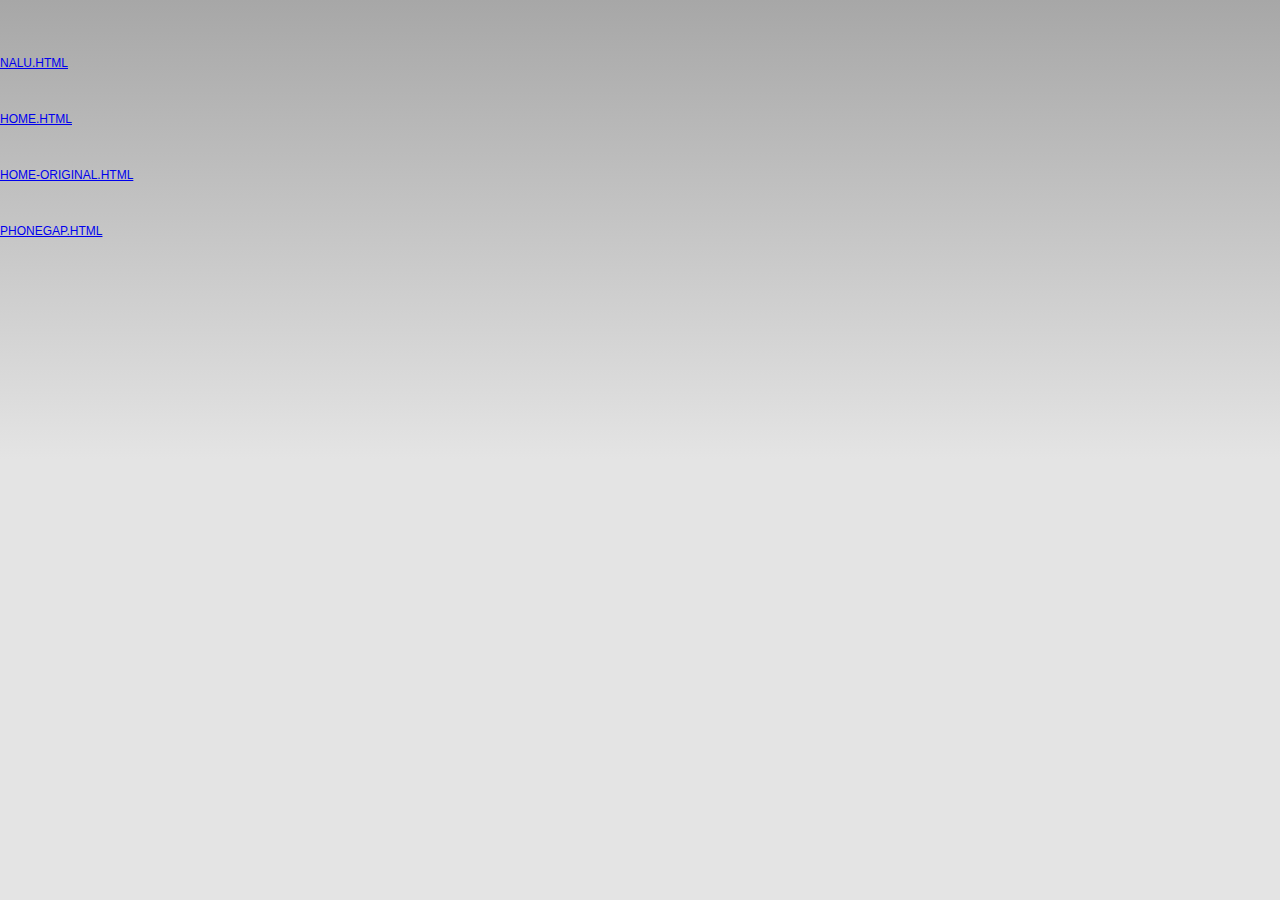
<file: Nalu/www/links.html>
<!DOCTYPE html>
<html>
<head>
	<meta charset="utf-8" />
	<meta name="format-detection" content="telephone=no" />
	<meta name="viewport" content="user-scalable=no, initial-scale=1, maximum-scale=1, minimum-scale=1, target-densitydpi=device-dpi" />
	<link rel="stylesheet" type="text/css" href="css/index.css" />
</head>
<body>
	<div>
		<br>
		<br>
		<br>
		<br>
		<a href="nalu.html">nalu.html</a>
		<br>
		<br>
		<br>
		<br>
		<a href="home.html">home.html</a>
		<br>
		<br>
		<br>
		<br>
		<a href="home-original.html">home-original.html</a>
		<br>
		<br>
		<br>
		<br>
		<a href="phonegap.html">phonegap.html</a>
		<br>
	</div>
	
</body>
</html>
</file>
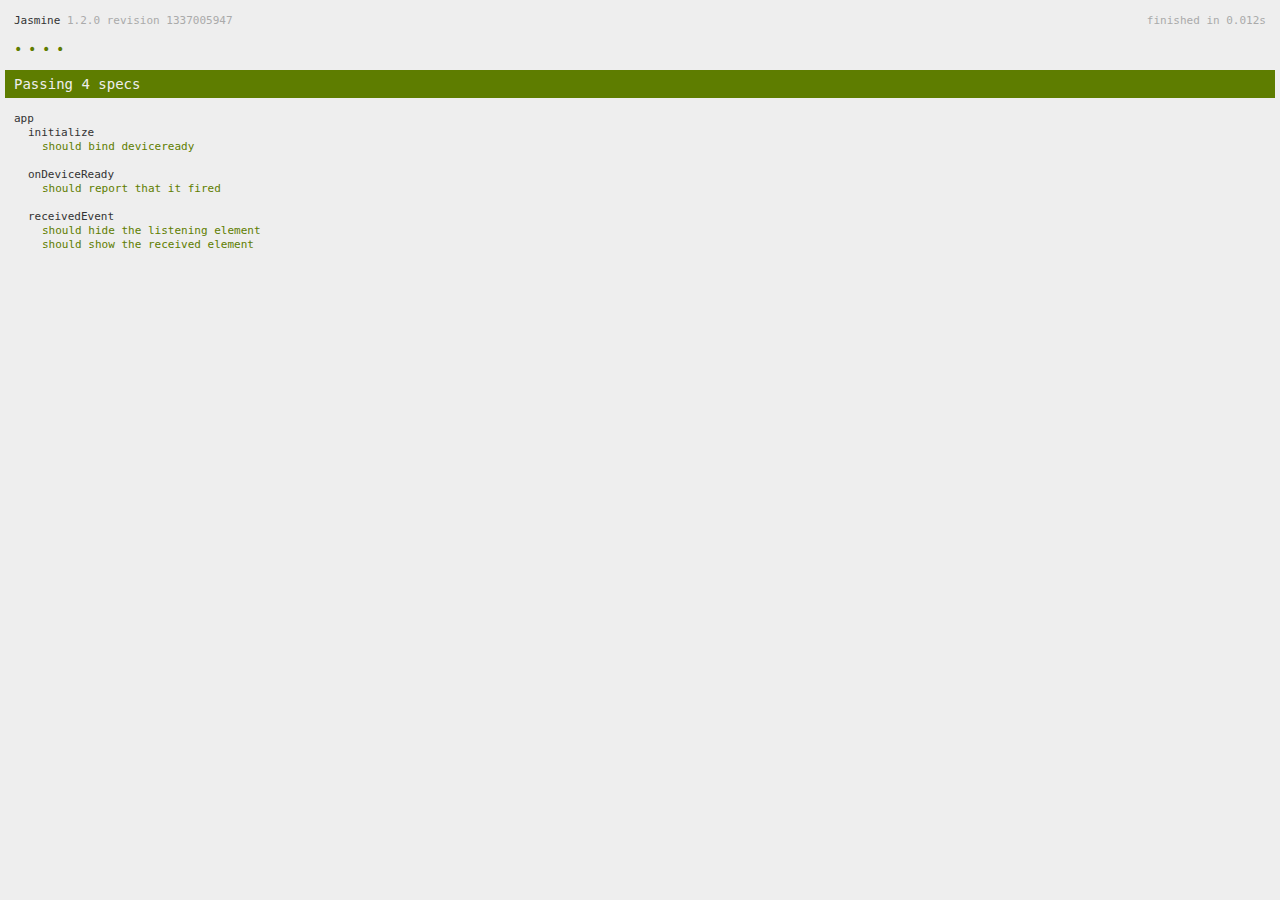
<file: Nalu/www/spec.html>
<!DOCTYPE html>
<!--
    Licensed to the Apache Software Foundation (ASF) under one
    or more contributor license agreements.  See the NOTICE file
    distributed with this work for additional information
    regarding copyright ownership.  The ASF licenses this file
    to you under the Apache License, Version 2.0 (the
    "License"); you may not use this file except in compliance
    with the License.  You may obtain a copy of the License at

    http://www.apache.org/licenses/LICENSE-2.0

    Unless required by applicable law or agreed to in writing,
    software distributed under the License is distributed on an
    "AS IS" BASIS, WITHOUT WARRANTIES OR CONDITIONS OF ANY
     KIND, either express or implied.  See the License for the
    specific language governing permissions and limitations
    under the License.
-->
<html>
    <head>
        <title>Jasmine Spec Runner</title>

        <!-- jasmine source -->
        <link rel="shortcut icon" type="image/png" href="spec/lib/jasmine-1.2.0/jasmine_favicon.png">
        <link rel="stylesheet" type="text/css" href="spec/lib/jasmine-1.2.0/jasmine.css">
        <script type="text/javascript" src="spec/lib/jasmine-1.2.0/jasmine.js"></script>
        <script type="text/javascript" src="spec/lib/jasmine-1.2.0/jasmine-html.js"></script>

        <!-- include source files here... -->
        <script type="text/javascript" src="js/index.js"></script>

        <!-- include spec files here... -->
        <script type="text/javascript" src="spec/helper.js"></script>
        <script type="text/javascript" src="spec/index.js"></script>

        <script type="text/javascript">
            (function() {
                var jasmineEnv = jasmine.getEnv();
                jasmineEnv.updateInterval = 1000;

                var htmlReporter = new jasmine.HtmlReporter();

                jasmineEnv.addReporter(htmlReporter);

                jasmineEnv.specFilter = function(spec) {
                    return htmlReporter.specFilter(spec);
                };

                var currentWindowOnload = window.onload;

                window.onload = function() {
                    if (currentWindowOnload) {
                        currentWindowOnload();
                    }
                    execJasmine();
                };

                function execJasmine() {
                    jasmineEnv.execute();
                }
            })();
        </script>
    </head>
    <body>
        <div id="stage" style="display:none;"></div>
    </body>
</html>
</file>
<file: Nalu/www/spec/lib/jasmine-1.2.0/jasmine.css>
body { background-color: #eeeeee; padding: 0; margin: 5px; overflow-y: scroll; }

#HTMLReporter { font-size: 11px; font-family: Monaco, "Lucida Console", monospace; line-height: 14px; color: #333333; }
#HTMLReporter a { text-decoration: none; }
#HTMLReporter a:hover { text-decoration: underline; }
#HTMLReporter p, #HTMLReporter h1, #HTMLReporter h2, #HTMLReporter h3, #HTMLReporter h4, #HTMLReporter h5, #HTMLReporter h6 { margin: 0; line-height: 14px; }
#HTMLReporter .banner, #HTMLReporter .symbolSummary, #HTMLReporter .summary, #HTMLReporter .resultMessage, #HTMLReporter .specDetail .description, #HTMLReporter .alert .bar, #HTMLReporter .stackTrace { padding-left: 9px; padding-right: 9px; }
#HTMLReporter #jasmine_content { position: fixed; right: 100%; }
#HTMLReporter .version { color: #aaaaaa; }
#HTMLReporter .banner { margin-top: 14px; }
#HTMLReporter .duration { color: #aaaaaa; float: right; }
#HTMLReporter .symbolSummary { overflow: hidden; *zoom: 1; margin: 14px 0; }
#HTMLReporter .symbolSummary li { display: block; float: left; height: 7px; width: 14px; margin-bottom: 7px; font-size: 16px; }
#HTMLReporter .symbolSummary li.passed { font-size: 14px; }
#HTMLReporter .symbolSummary li.passed:before { color: #5e7d00; content: "\02022"; }
#HTMLReporter .symbolSummary li.failed { line-height: 9px; }
#HTMLReporter .symbolSummary li.failed:before { color: #b03911; content: "x"; font-weight: bold; margin-left: -1px; }
#HTMLReporter .symbolSummary li.skipped { font-size: 14px; }
#HTMLReporter .symbolSummary li.skipped:before { color: #bababa; content: "\02022"; }
#HTMLReporter .symbolSummary li.pending { line-height: 11px; }
#HTMLReporter .symbolSummary li.pending:before { color: #aaaaaa; content: "-"; }
#HTMLReporter .bar { line-height: 28px; font-size: 14px; display: block; color: #eee; }
#HTMLReporter .runningAlert { background-color: #666666; }
#HTMLReporter .skippedAlert { background-color: #aaaaaa; }
#HTMLReporter .skippedAlert:first-child { background-color: #333333; }
#HTMLReporter .skippedAlert:hover { text-decoration: none; color: white; text-decoration: underline; }
#HTMLReporter .passingAlert { background-color: #a6b779; }
#HTMLReporter .passingAlert:first-child { background-color: #5e7d00; }
#HTMLReporter .failingAlert { background-color: #cf867e; }
#HTMLReporter .failingAlert:first-child { background-color: #b03911; }
#HTMLReporter .results { margin-top: 14px; }
#HTMLReporter #details { display: none; }
#HTMLReporter .resultsMenu, #HTMLReporter .resultsMenu a { background-color: #fff; color: #333333; }
#HTMLReporter.showDetails .summaryMenuItem { font-weight: normal; text-decoration: inherit; }
#HTMLReporter.showDetails .summaryMenuItem:hover { text-decoration: underline; }
#HTMLReporter.showDetails .detailsMenuItem { font-weight: bold; text-decoration: underline; }
#HTMLReporter.showDetails .summary { display: none; }
#HTMLReporter.showDetails #details { display: block; }
#HTMLReporter .summaryMenuItem { font-weight: bold; text-decoration: underline; }
#HTMLReporter .summary { margin-top: 14px; }
#HTMLReporter .summary .suite .suite, #HTMLReporter .summary .specSummary { margin-left: 14px; }
#HTMLReporter .summary .specSummary.passed a { color: #5e7d00; }
#HTMLReporter .summary .specSummary.failed a { color: #b03911; }
#HTMLReporter .description + .suite { margin-top: 0; }
#HTMLReporter .suite { margin-top: 14px; }
#HTMLReporter .suite a { color: #333333; }
#HTMLReporter #details .specDetail { margin-bottom: 28px; }
#HTMLReporter #details .specDetail .description { display: block; color: white; background-color: #b03911; }
#HTMLReporter .resultMessage { padding-top: 14px; color: #333333; }
#HTMLReporter .resultMessage span.result { display: block; }
#HTMLReporter .stackTrace { margin: 5px 0 0 0; max-height: 224px; overflow: auto; line-height: 18px; color: #666666; border: 1px solid #ddd; background: white; white-space: pre; }

#TrivialReporter { padding: 8px 13px; position: absolute; top: 0; bottom: 0; left: 0; right: 0; overflow-y: scroll; background-color: white; font-family: "Helvetica Neue Light", "Lucida Grande", "Calibri", "Arial", sans-serif; /*.resultMessage {*/ /*white-space: pre;*/ /*}*/ }
#TrivialReporter a:visited, #TrivialReporter a { color: #303; }
#TrivialReporter a:hover, #TrivialReporter a:active { color: blue; }
#TrivialReporter .run_spec { float: right; padding-right: 5px; font-size: .8em; text-decoration: none; }
#TrivialReporter .banner { color: #303; background-color: #fef; padding: 5px; }
#TrivialReporter .logo { float: left; font-size: 1.1em; padding-left: 5px; }
#TrivialReporter .logo .version { font-size: .6em; padding-left: 1em; }
#TrivialReporter .runner.running { background-color: yellow; }
#TrivialReporter .options { text-align: right; font-size: .8em; }
#TrivialReporter .suite { border: 1px outset gray; margin: 5px 0; padding-left: 1em; }
#TrivialReporter .suite .suite { margin: 5px; }
#TrivialReporter .suite.passed { background-color: #dfd; }
#TrivialReporter .suite.failed { background-color: #fdd; }
#TrivialReporter .spec { margin: 5px; padding-left: 1em; clear: both; }
#TrivialReporter .spec.failed, #TrivialReporter .spec.passed, #TrivialReporter .spec.skipped { padding-bottom: 5px; border: 1px solid gray; }
#TrivialReporter .spec.failed { background-color: #fbb; border-color: red; }
#TrivialReporter .spec.passed { background-color: #bfb; border-color: green; }
#TrivialReporter .spec.skipped { background-color: #bbb; }
#TrivialReporter .messages { border-left: 1px dashed gray; padding-left: 1em; padding-right: 1em; }
#TrivialReporter .passed { background-color: #cfc; display: none; }
#TrivialReporter .failed { background-color: #fbb; }
#TrivialReporter .skipped { color: #777; background-color: #eee; display: none; }
#TrivialReporter .resultMessage span.result { display: block; line-height: 2em; color: black; }
#TrivialReporter .resultMessage .mismatch { color: black; }
#TrivialReporter .stackTrace { white-space: pre; font-size: .8em; margin-left: 10px; max-height: 5em; overflow: auto; border: 1px inset red; padding: 1em; background: #eef; }
#TrivialReporter .finished-at { padding-left: 1em; font-size: .6em; }
#TrivialReporter.show-passed .passed, #TrivialReporter.show-skipped .skipped { display: block; }
#TrivialReporter #jasmine_content { position: fixed; right: 100%; }
#TrivialReporter .runner { border: 1px solid gray; display: block; margin: 5px 0; padding: 2px 0 2px 10px; }
</file>
<file: Nalu/www/css/index.css>
/*
 * Licensed to the Apache Software Foundation (ASF) under one
 * or more contributor license agreements.  See the NOTICE file
 * distributed with this work for additional information
 * regarding copyright ownership.  The ASF licenses this file
 * to you under the Apache License, Version 2.0 (the
 * "License"); you may not use this file except in compliance
 * with the License.  You may obtain a copy of the License at
 *
 * http://www.apache.org/licenses/LICENSE-2.0
 *
 * Unless required by applicable law or agreed to in writing,
 * software distributed under the License is distributed on an
 * "AS IS" BASIS, WITHOUT WARRANTIES OR CONDITIONS OF ANY
 * KIND, either express or implied.  See the License for the
 * specific language governing permissions and limitations
 * under the License.
 */
* {
    -webkit-tap-highlight-color: rgba(0,0,0,0); /* make transparent link selection, adjust last value opacity 0 to 1.0 */
}

body {
    -webkit-touch-callout: none;                /* prevent callout to copy image, etc when tap to hold */
    -webkit-text-size-adjust: none;             /* prevent webkit from resizing text to fit */
    -webkit-user-select: none;                  /* prevent copy paste, to allow, change 'none' to 'text' */
    background-color:#E4E4E4;
    background-image:linear-gradient(top, #A7A7A7 0%, #E4E4E4 51%);
    background-image:-webkit-linear-gradient(top, #A7A7A7 0%, #E4E4E4 51%);
    background-image:-ms-linear-gradient(top, #A7A7A7 0%, #E4E4E4 51%);
    background-image:-webkit-gradient(
        linear,
        left top,
        left bottom,
        color-stop(0, #A7A7A7),
        color-stop(0.51, #E4E4E4)
    );
    background-attachment:fixed;
    font-family:'HelveticaNeue-Light', 'HelveticaNeue', Helvetica, Arial, sans-serif;
    font-size:12px;
    height:100%;
    margin:0px;
    padding:0px;
    text-transform:uppercase;
    width:100%;
}

/* Portrait layout (default) */
.app {
    background:url(../img/logo.png) no-repeat center top; /* 170px x 200px */
    position:absolute;             /* position in the center of the screen */
    left:50%;
    top:50%;
    height:50px;                   /* text area height */
    width:225px;                   /* text area width */
    text-align:center;
    padding:180px 0px 0px 0px;     /* image height is 200px (bottom 20px are overlapped with text) */
    margin:-115px 0px 0px -112px;  /* offset vertical: half of image height and text area height */
                                   /* offset horizontal: half of text area width */
}

/* Landscape layout (with min-width) */
@media screen and (min-aspect-ratio: 1/1) and (min-width:400px) {
    .app {
        background-position:left center;
        padding:75px 0px 75px 170px;  /* padding-top + padding-bottom + text area = image height */
        margin:-90px 0px 0px -198px;  /* offset vertical: half of image height */
                                      /* offset horizontal: half of image width and text area width */
    }
}

h1 {
    font-size:24px;
    font-weight:normal;
    margin:0px;
    overflow:visible;
    padding:0px;
    text-align:center;
}

.event {
    border-radius:4px;
    -webkit-border-radius:4px;
    color:#FFFFFF;
    font-size:12px;
    margin:0px 30px;
    padding:2px 0px;
}

.event.listening {
    background-color:#333333;
    display:block;
}

.event.received {
    background-color:#4B946A;
    display:none;
}

@keyframes fade {
    from { opacity: 1.0; }
    50% { opacity: 0.4; }
    to { opacity: 1.0; }
}
 
@-webkit-keyframes fade {
    from { opacity: 1.0; }
    50% { opacity: 0.4; }
    to { opacity: 1.0; }
}
 
.blink {
    animation:fade 3000ms infinite;
    -webkit-animation:fade 3000ms infinite;
}
</file>
